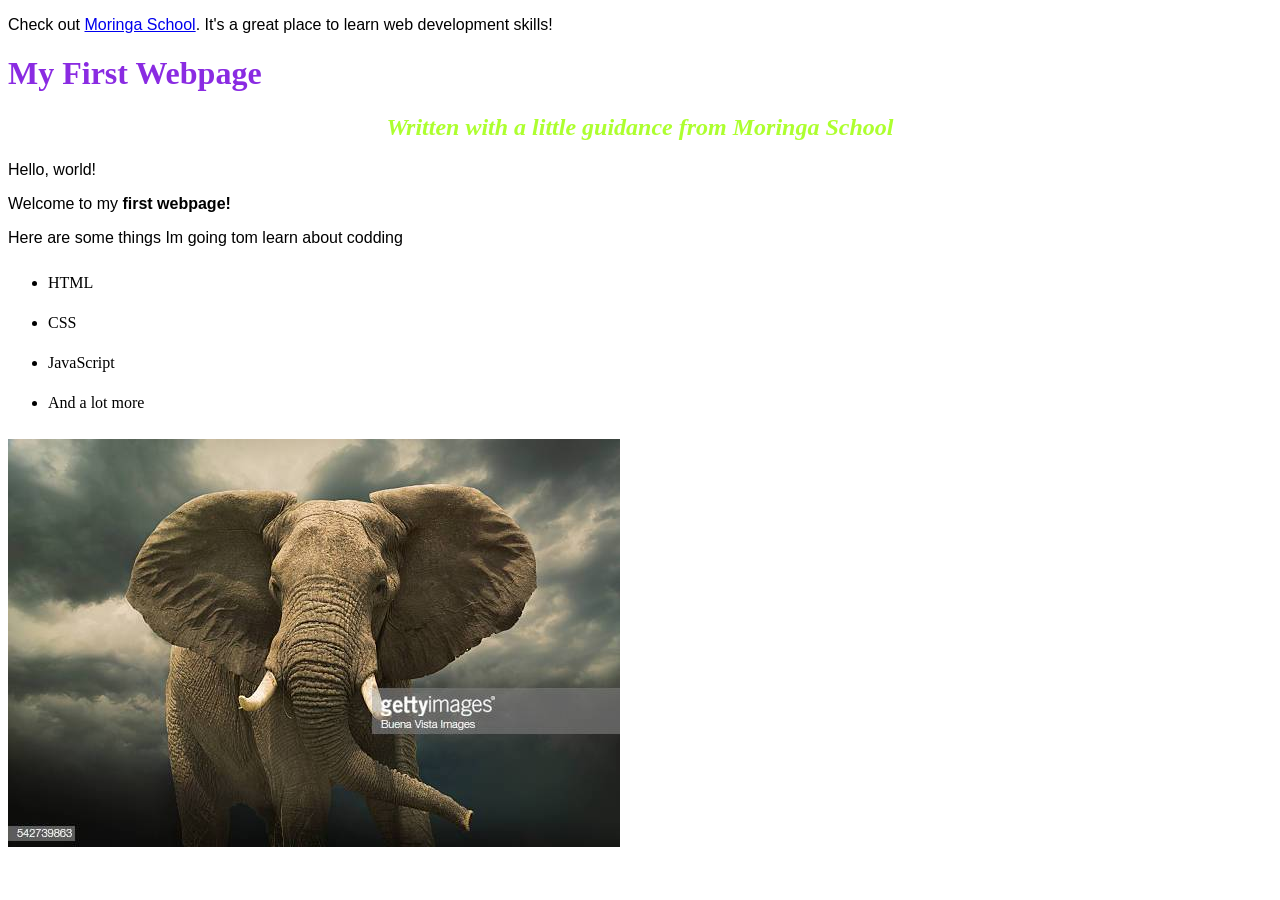
<file: index.html>
<!DOCTYPE html>
<html>
    <head>
            <link href="css/style.css" rel="stylesheet" type="text/css">
        <title>My first webpage!</title>
    </head>
    <body>
            <p>Check out <a href="http://moringaschool.com/">Moringa School</a>. It's a great place to learn web development skills!</p>

        <h1>My First Webpage</h1>
        <h2>Written with a little guidance from <em>Moringa School</em></h2>
        <p>Hello, world!</p>
        <p>Welcome to my <strong>first webpage!</strong></p>

        <p>Here are some things Im going tom learn about codding</p>
        <ul>
            <li>HTML</li>
            <li>CSS</li>
            <li>JavaScript</li>
            <li>And a lot more</li>
        </ul>
        <img src="images/elephant.jpg" alt="A photo of an elephant">
    </body>   
</html>
</file>
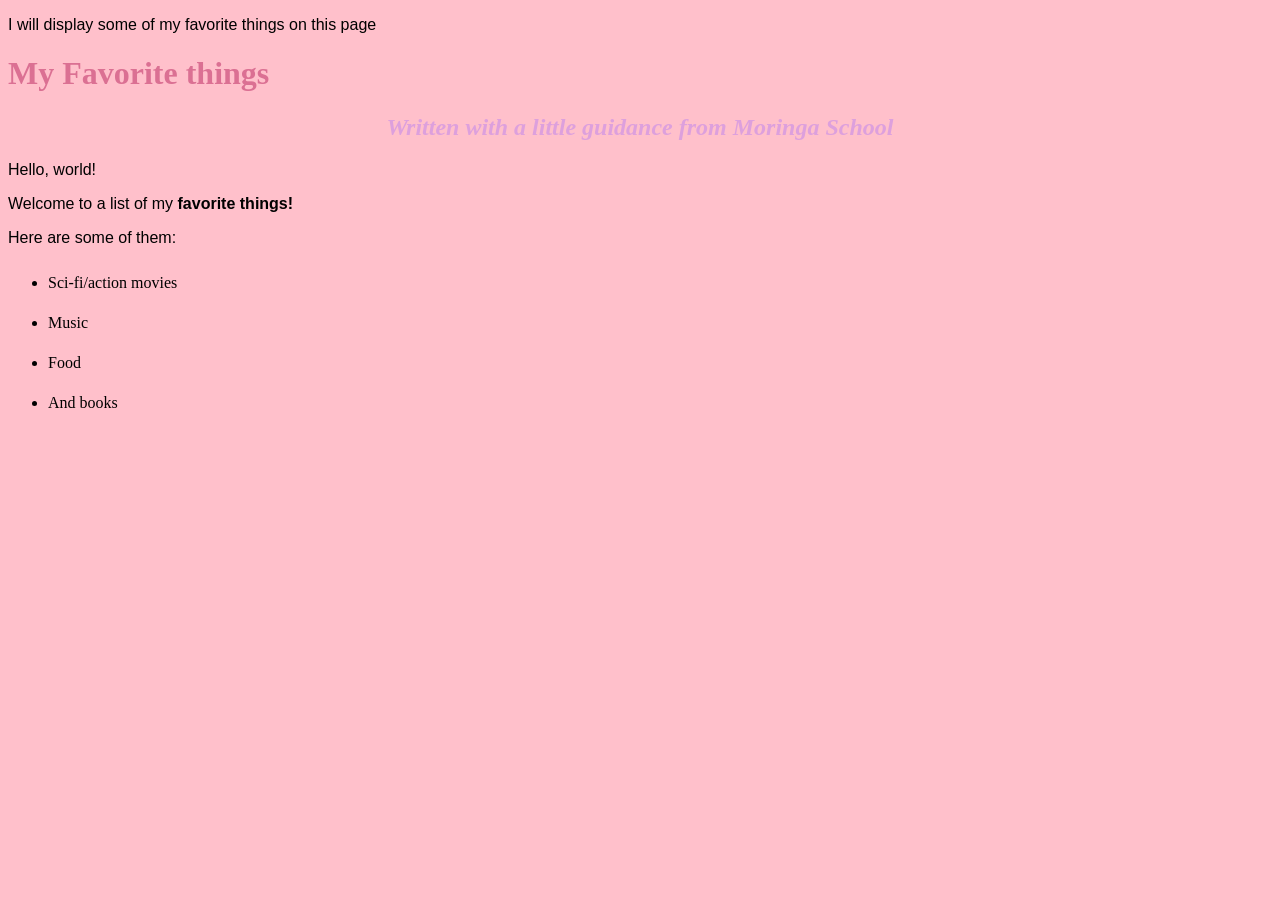
<file: my-favorite-things.html>
<!DOCTYPE html>
<html>
    <head>
            <link href="css/favorite.css" rel="stylesheet" type="text/css">
        <title>My favorite things!</title>
    </head>
    <body>
            <p>I will display some of my favorite things on this page</p>

        <h1>My Favorite things</h1>
        <h2>Written with a little guidance from <em>Moringa School</em></h2>
        <p>Hello, world!</p>
        <p>Welcome to a list of my <strong>favorite things!</strong></p>

        <p>Here are some of them:</p>
        <ul>
            <li>Sci-fi/action movies</li>
            <li>Music</li>
            <li>Food</li>
            <li>And books</li>
        </ul>
        
    </body>   
</html>
</file>
<file: css/style.css>
h1{
    color: blueviolet;
}
h2{
    color: greenyellow;
    font-style: italic;
    text-align: center;

}
p{
    font-family: sans-serif;

}
ul{
    line-height: 40px;
}
</file>
<file: css/favorite.css>
h1{
    color: palevioletred;
}
h2{
    color:plum;
    font-style: italic;
    text-align: center;

}
p{
    font-family: sans-serif;

}
ul{
    line-height: 40px;
}
body{
     background-color: pink
}
</file>
